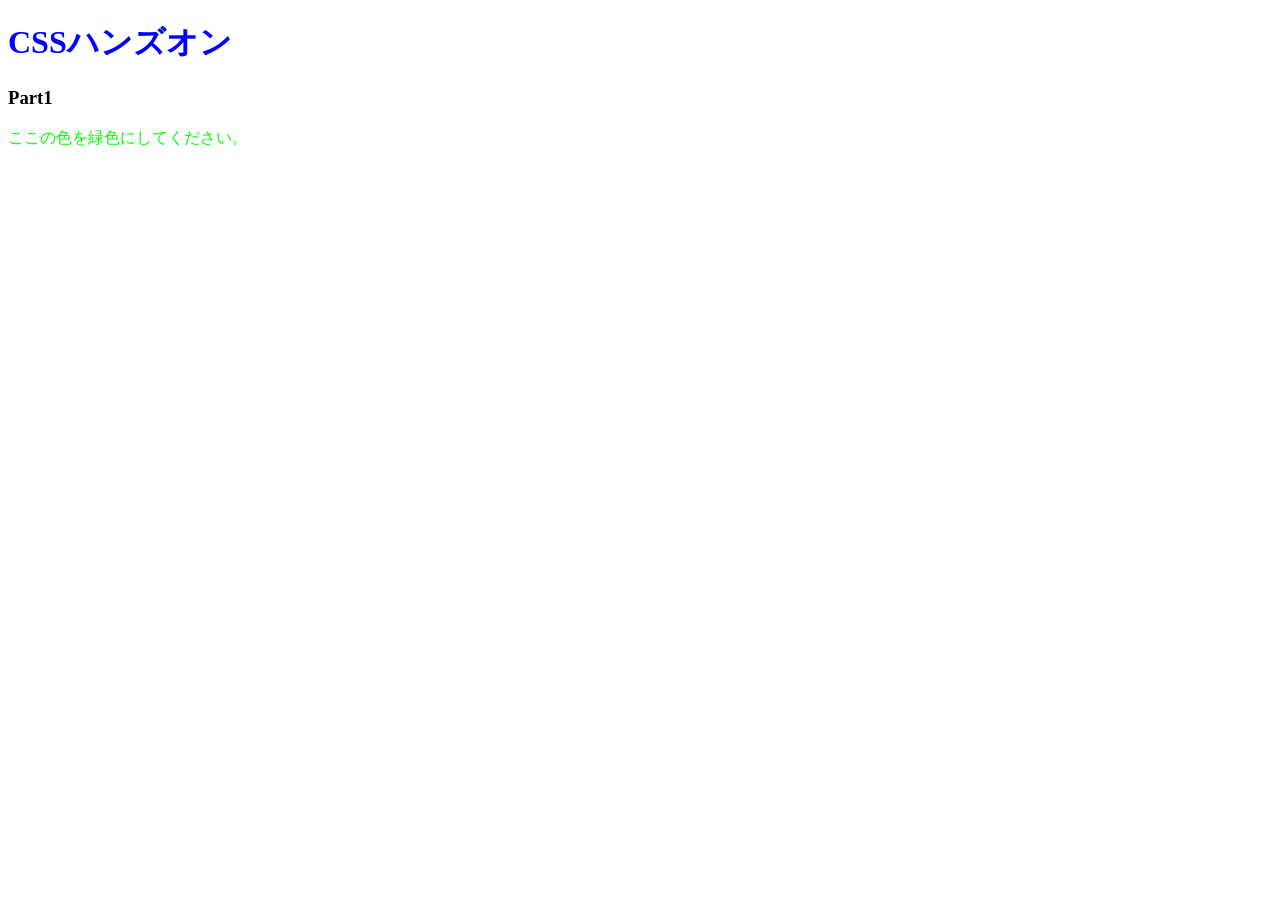
<file: 01.CSSの基本を知ろう/index.html>
<!DOCTYPE html>
<html lang="ja">
<head>
  <meta charset="UTF-8" />
  <!-- ここにstyles.cssを適用するコードを記述 -->
   <link rel="stylesheet" href="styles.css">
  
  <title>Document</title>
</head>
<body>
  <h1>CSSハンズオン</h1>
  <h3>Part1</h3>
  <p>ここの色を緑色にしてください。</p>
</body>
</html>
</file>
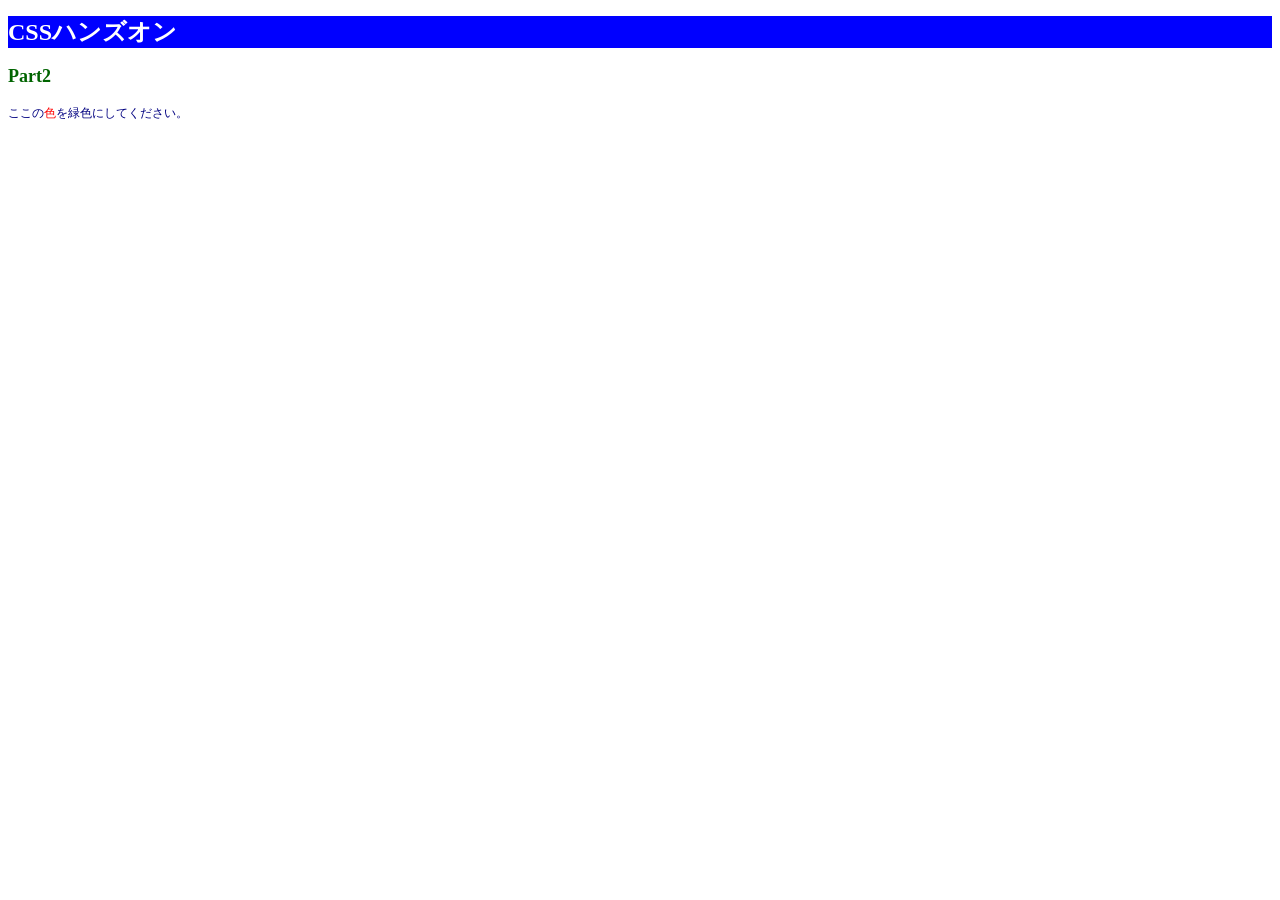
<file: 02.色やサイズを変更してみよう/index.html>
<!DOCTYPE html>
<html lang="ja">
<head>
  <meta charset="UTF-8" />
  <!-- ここにstyles.cssを適用するコードを記述 -->
   <link rel="stylesheet" href="styles.css">
  
  <title>Document</title>
</head>
<body>
  <h1>CSSハンズオン</h1>
  <h3>Part2</h3>
  <!-- 「色」にのみCSSを適用するために編集 -->
  <p>ここの<span>色</span>を緑色にしてください。</p>
</body>
</html>
</file>
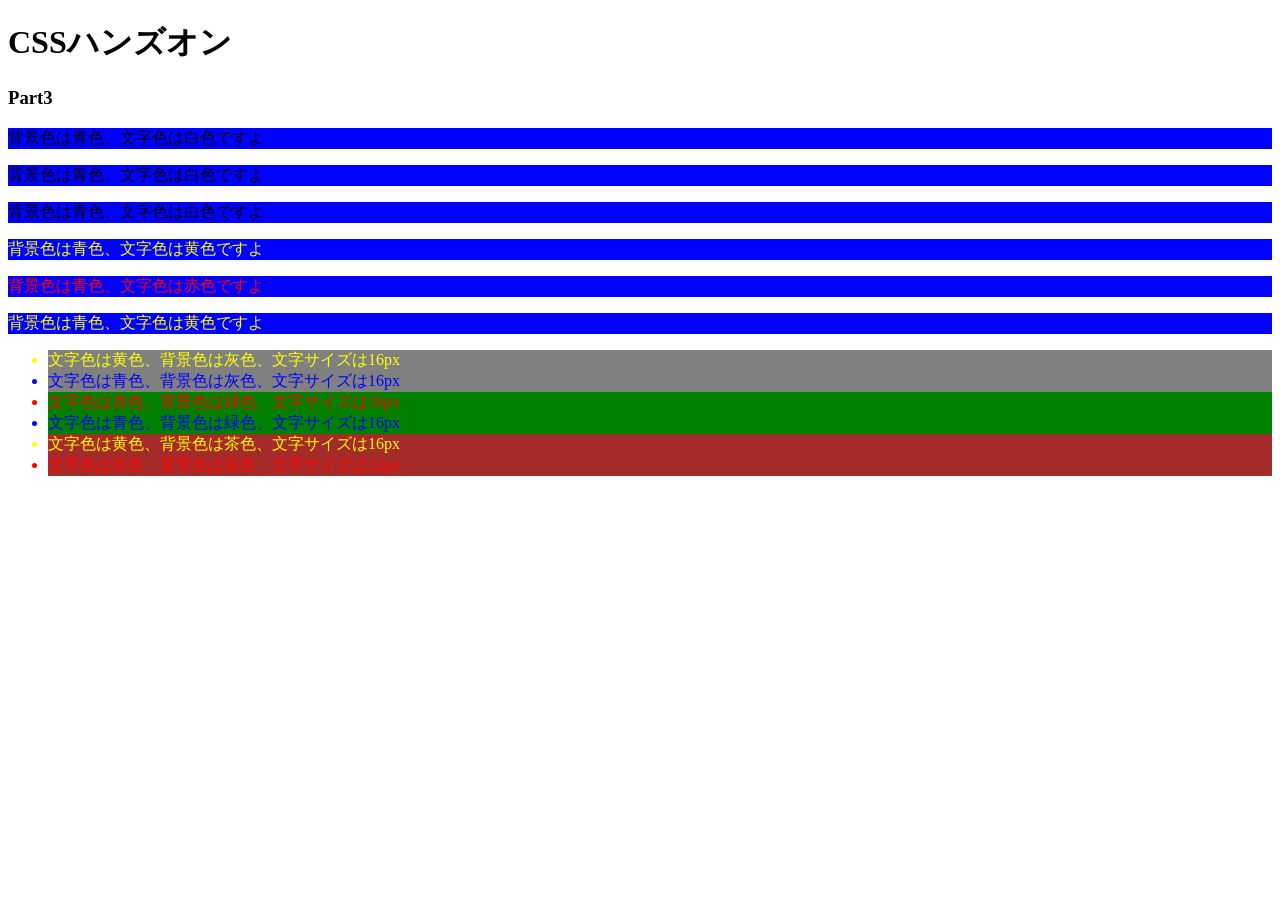
<file: 03.id属性とclass属性/index.html>
<!DOCTYPE html>
<html lang="ja">
<head>
  <meta charset="UTF-8" />
  <link rel="stylesheet" href="styles.css" />
  <title>Document</title>
</head>
<body>
  <h1>CSSハンズオン</h1>
  <h3>Part3</h3>
  <p class="whtie">背景色は青色、文字色は白色ですよ</p>
  <p class="whtie">背景色は青色、文字色は白色ですよ</p>
  <p class="whtie">背景色は青色、文字色は白色ですよ</p>
  <p class="yellow">背景色は青色、文字色は黄色ですよ</p>
  <p class="red">背景色は青色、文字色は赤色ですよ</p>
  <p class="yellow">背景色は青色、文字色は黄色ですよ</p>
  <ul>
    <li class="font-yellow bg-gray">文字色は黄色、背景色は灰色、文字サイズは16px</li>
    <li class="font-blue bg-gray">文字色は青色、背景色は灰色、文字サイズは16px</li>
    <li class="font-red bg-green">文字色は赤色、背景色は緑色、文字サイズは16px</li>
    <li class="font-blue bg-green">文字色は青色、背景色は緑色、文字サイズは16px</li>
    <li class="font-yellow bg-brown">文字色は黄色、背景色は茶色、文字サイズは16px</li>
    <li class="font-red bg-brown" id="small">文字色は赤色、背景色は茶色、文字サイズは12px</li>
  </ul>
</body>
</html>
</file>
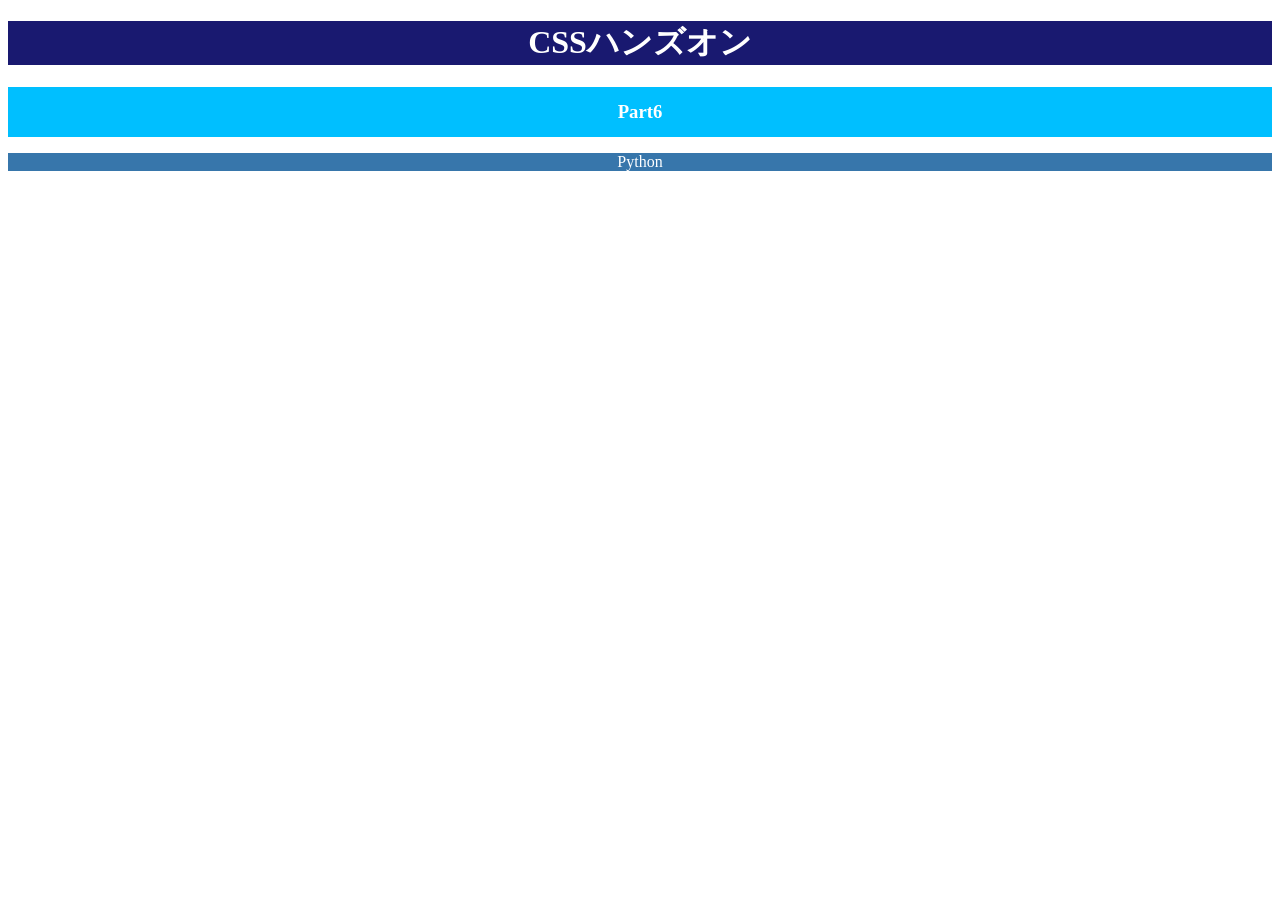
<file: 06.テキストの配置と太さを学ぼう/index.html>
<!DOCTYPE html>
<html lang="ja">
<head>
  <meta charset="UTF-8" />
  <link rel="stylesheet" href="styles.css" />
  <title>Document</title>
</head>
<body>
  <h1>CSSハンズオン</h1>
  <div>
    <h3>Part6</h3>
  </div>
  <p>Python</p>
</body>
</html>
</file>
<file: 01.CSSの基本を知ろう/styles.css>
/* h1要素の文字色を青色で宣言 */
h1 { color: #0000ff;}

/* p要素の文字色を緑色で宣言 */
p { color: #00ff00;}
</file>
<file: 02.色やサイズを変更してみよう/styles.css>
/* html要素の文字サイズを宣言 */
html {
    font-size: 24px;
}

/* h1要素の文字色、背景色、文字サイズを宣言 */
h1 {
    color: #fff;
    font-size: 1rem;
    background-color: #00f;
}
/* h3要素の背景色、文字サイズを宣言 */
h3 {
    color: rgb(0, 100, 0);
    font-size: .75rem;
}

/* p要素の文字色、文字色、文字サイズを宣言 */
p {
    color: #000080;
    font-size: .5rem;
}
/* 「色」の文字色を宣言 */
p > span { color:  #f00;}
</file>
<file: 03.id属性とclass属性/styles.css>
/* 6つのp要素に適用するスタイルを宣言 */
p { background-color: #00f;}
.white {
    color: #fff;
}
.yellow {
    color: #ffff00;
    ;
}
.red {
    color: #ff0000;
}

/* 6つのli要素に適用するスタイルを宣言 */
li { font-size: 16px;}
.font-yellow { color: #ff0;}
.font-blue { color: #00f;}
.font-red { color: #ff0000;}

.bg-gray { background-color: #808080;}
.bg-green { background-color: #008000;}
.bg-brown { background-color: brown;}

#small { font-size: .5reml;}
</file>
<file: 06.テキストの配置と太さを学ぼう/styles.css>
/* h1要素に適用するスタイル */
h1 {
    font-size: 32px;
    color: #fff;
    background-color: midnightblue;
    text-align: center;
}

/* h3要素に適用するスタイル */
div {
    height: 50px;
}
h3 {
    color: #fff;
    background-color: deepskyblue;
    text-align: center;
    line-height: 50px;
}

/* p要素に適用するスタイル */
p {
    color: #fff;
    background-color: #3776AB;
    text-align: center;
}
</file>
